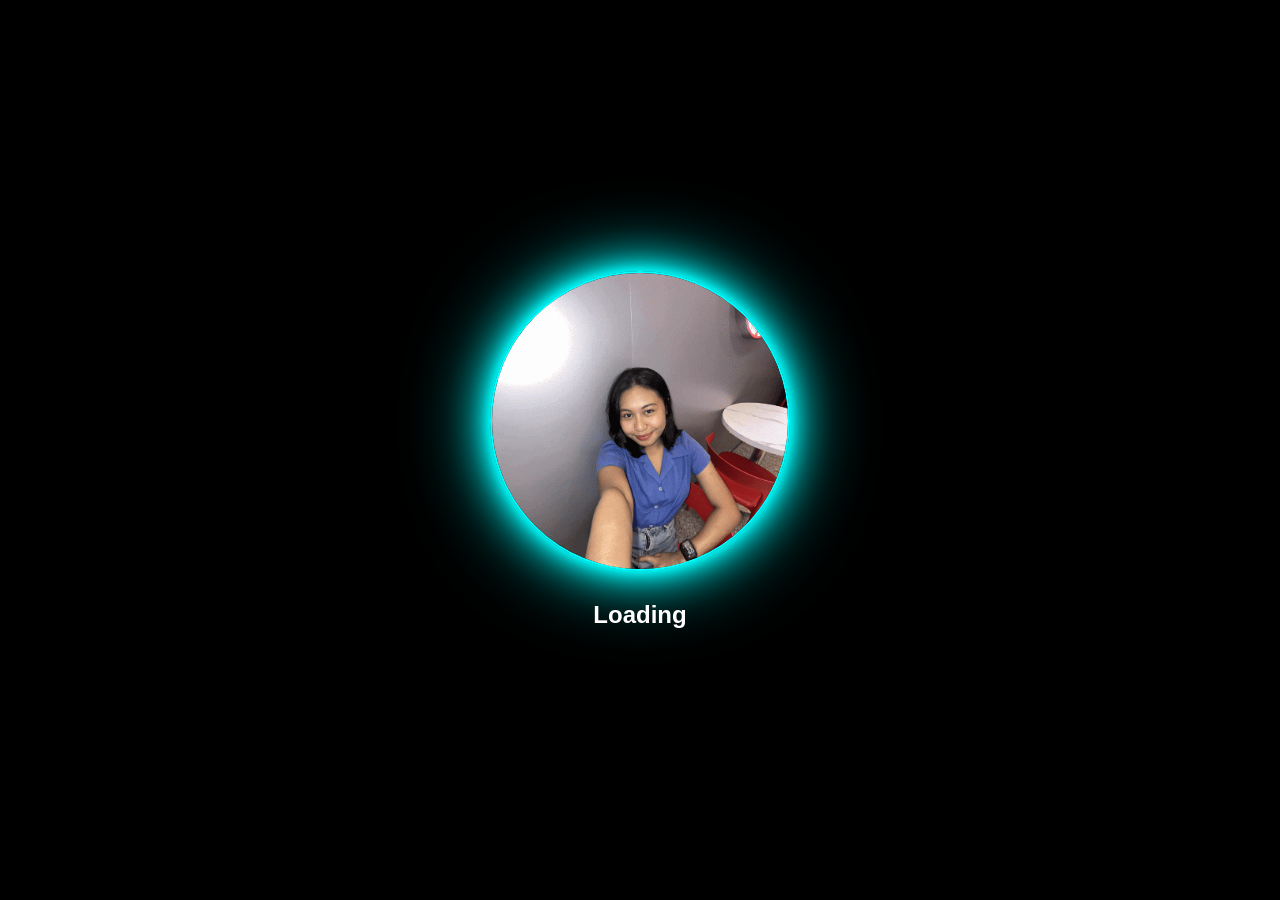
<file: veron.html>
<!DOCTYPE html>
<html lang="en">

<head>
    <meta charset="UTF-8">
    <meta name="viewport" content="width=device-width, initial-scale=1.0">
    <title>Loading...</title>
    <style>
        * {
            margin: 0;
            padding: 0;
            box-sizing: border-box;
        }

        body {
            display: flex;
            justify-content: center;
            align-items: center;
            min-height: 100vh;
            background: linear-gradient(135deg, #000000 0%, #000000 100%);
            font-family: Arial, sans-serif;
        }

        .loading-container {
            text-align: center;
            color: white;
        }

        /* Option 1: Spinner Animation */
        .loader {
            width: 80px;
            height: 80px;
            border: 8px solid rgba(255, 255, 255, 0.3);
            border-top: 8px solid white;
            border-radius: 50%;
            margin: 0 auto 30px;
            animation: spin 1s linear infinite;
        }

        @keyframes spin {
            0% {
                transform: rotate(0deg);
            }

            100% {
                transform: rotate(360deg);
            }
        }

        /* Option 2: If you want to use a GIF instead */
        .loader-gif {
            width: 300px;
            /* adjust to your preferred size */
            height: 300px;
            margin: 0 auto 30px;
            border-radius: 50%;
            /* makes the container circular */
            overflow: hidden;
            /* hides the corners of the rectangular gif */
            display: flex;
            justify-content: center;
            align-items: center;
            border: 2px solid #00ffff;
            /* neon cyan border */
            box-shadow:
                0 0 10px #00ffff,
                0 0 20px #00ffff,
                0 0 40px #00ffff,
                0 0 80px #00ffff;
            /* optional: adds a circular border */
        }

        .loading-text {
            font-size: 24px;
            font-weight: bold;
            animation: pulse 1.5s ease-in-out infinite;
        }

        @keyframes pulse {

            0%,
            100% {
                opacity: 1;
            }

            50% {
                opacity: 0.5;
            }
        }

        .dots {
            display: inline-block;
            animation: dots 1.5s steps(4, end) infinite;
        }

        @keyframes dots {

            0%,
            20% {
                content: '';
            }

            40% {
                content: '.';
            }

            60% {
                content: '..';
            }

            80%,
            100% {
                content: '...';
            }
        }
    </style>
</head>

<body>
    <div class="loading-container">
        <!-- Option 1: CSS Spinner -->
        <!-- <div class="loader"></div> -->

        <!-- Option 2: Use GIF instead (uncomment below and comment out the .loader div above) -->
        <div class="loader-gif">
            <img src="assets/images/nica2.gif" alt="Loading..." style="width: 100%; height: 100%; object-fit: cover;">
        </div>

        <div class="loading-text">
            Loading<span class="dots"></span>
        </div>
    </div>

    <script>
        // Automatically redirect to main page after 2 seconds
        setTimeout(function () {
            window.location.href = 'main.html'; // Change to your main page
        }, 5000); // 2000 milliseconds = 2 seconds
    </script>
</body>

</html>
</file>
